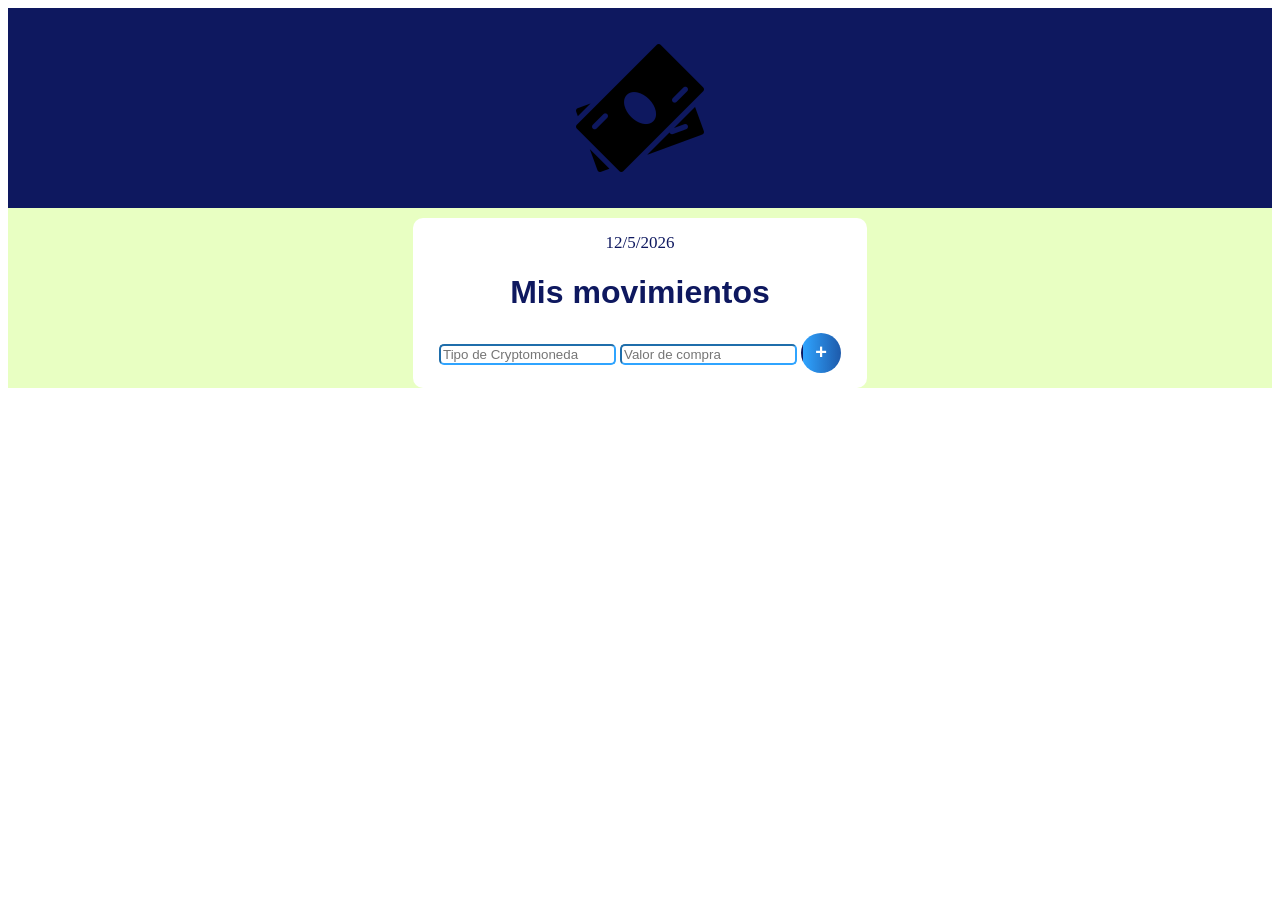
<file: index.html>
<html xmlns="http://www.w3.org/1999/xhtml">

<head>
    <meta http-equiv="Content-Type" content="text/html; charset=iso-8859-1" />
    <title>Listas de tareas</title>
    <link rel="stylesheet" href="./style.css">
</head>

<body>
    <header class="header--container">
        <img src="/docs/crypto-img.png" alt="">
    </header>
    <main class="main--container">
        <div class="box--container">
            <table id="table--api"></table>
            <div class="list--container">
                <div class="date--container">
                    <div class="date--day">
                        <div id="date--day__number"></div>
                        <h1>Mis movimientos</h1>
                    </div>
                </div>
                <div id="date--text"></div>
            </div>
            <form onsubmit="addNewValue(event)">
                <input class="input--text" type="text" name="newCrypto" autocomplete=""
                    placeholder="Tipo de Cryptomoneda">
                <input class="input--number" type="number" name="newValue" autocomplete=""
                    placeholder="Valor de compra">
                <button type="submit" class="addValueButton button--add"> + </button>
            </form>
            <div id="value--container">
                <table id="table--container">
                </table>
            </div>
        </div>
    </main>

    <script src="/app.js"></script>
</body>

</html>
</file>
<file: style.css>
/* KeyFrames */
@-webkit-keyframes gradient-animation {
  0% {
    background-position: 0% 50%;
  }
  50% {
    background-position: 100% 50%;
  }
  100% {
    background-position: 0% 50%;
  }
}

@keyframes gradient-animation {
  0% {
    background-position: 0% 50%;
  }
  50% {
    background-position: 100% 50%;
  }
  100% {
    background-position: 0% 50%;
  }
}

.header--container {
  background: #0e185f;
  height: 200px;
  width: 100%;
  -webkit-box-align: center;
      -ms-flex-align: center;
          align-items: center;
  display: -webkit-box;
  display: -ms-flexbox;
  display: flex;
  -webkit-box-pack: center;
      -ms-flex-pack: center;
          justify-content: center;
}

.main--container {
  display: -webkit-box;
  display: -ms-flexbox;
  display: flex;
  -webkit-box-align: center;
      -ms-flex-align: center;
          align-items: center;
  -webkit-box-pack: center;
      -ms-flex-pack: center;
          justify-content: center;
  -webkit-box-orient: vertical;
  -webkit-box-direction: normal;
      -ms-flex-direction: column;
          flex-direction: column;
  background: #e8ffc2;
  padding-top: 10px;
}

.box--container {
  background: white;
  padding: 15px;
  border-radius: 10px;
  text-align: center;
}

.input--text,
.input--number {
  border-color: #2fa4ff;
  border-radius: 5px;
}

#value--container {
  width: 424px;
  border-radius: 5px;
}

.button--add {
  -webkit-animation: gradient-animation 4s ease infinite;
          animation: gradient-animation 4s ease infinite;
  background: -webkit-linear-gradient(left, #2FA4FF, #0E185F);
  background-size: 200% 200%;
  width: 40px;
  height: 40px;
  border-radius: 50%;
  font-size: 20px;
  font-weight: 600;
  color: white;
  border-color: transparent;
}

form {
  margin: 0px;
}

table#table--container {
  width: 381px;
  display: -webkit-box;
  display: -ms-flexbox;
  display: flex;
  -webkit-box-orient: vertical;
  -webkit-box-direction: normal;
      -ms-flex-direction: column;
          flex-direction: column;
}

tr.table--box {
  border-width: 1px;
  border-style: solid;
  border-color: #2fa4ff;
  border-radius: 5px;
  background: white;
  margin: 5px;
}

div#date--day__number {
  font-size: 17px;
  color: #0e185f;
}

.date--day h1 {
  font-family: sans-serif;
  color: #0e185f;
}
/*# sourceMappingURL=style.css.map */
</file>
